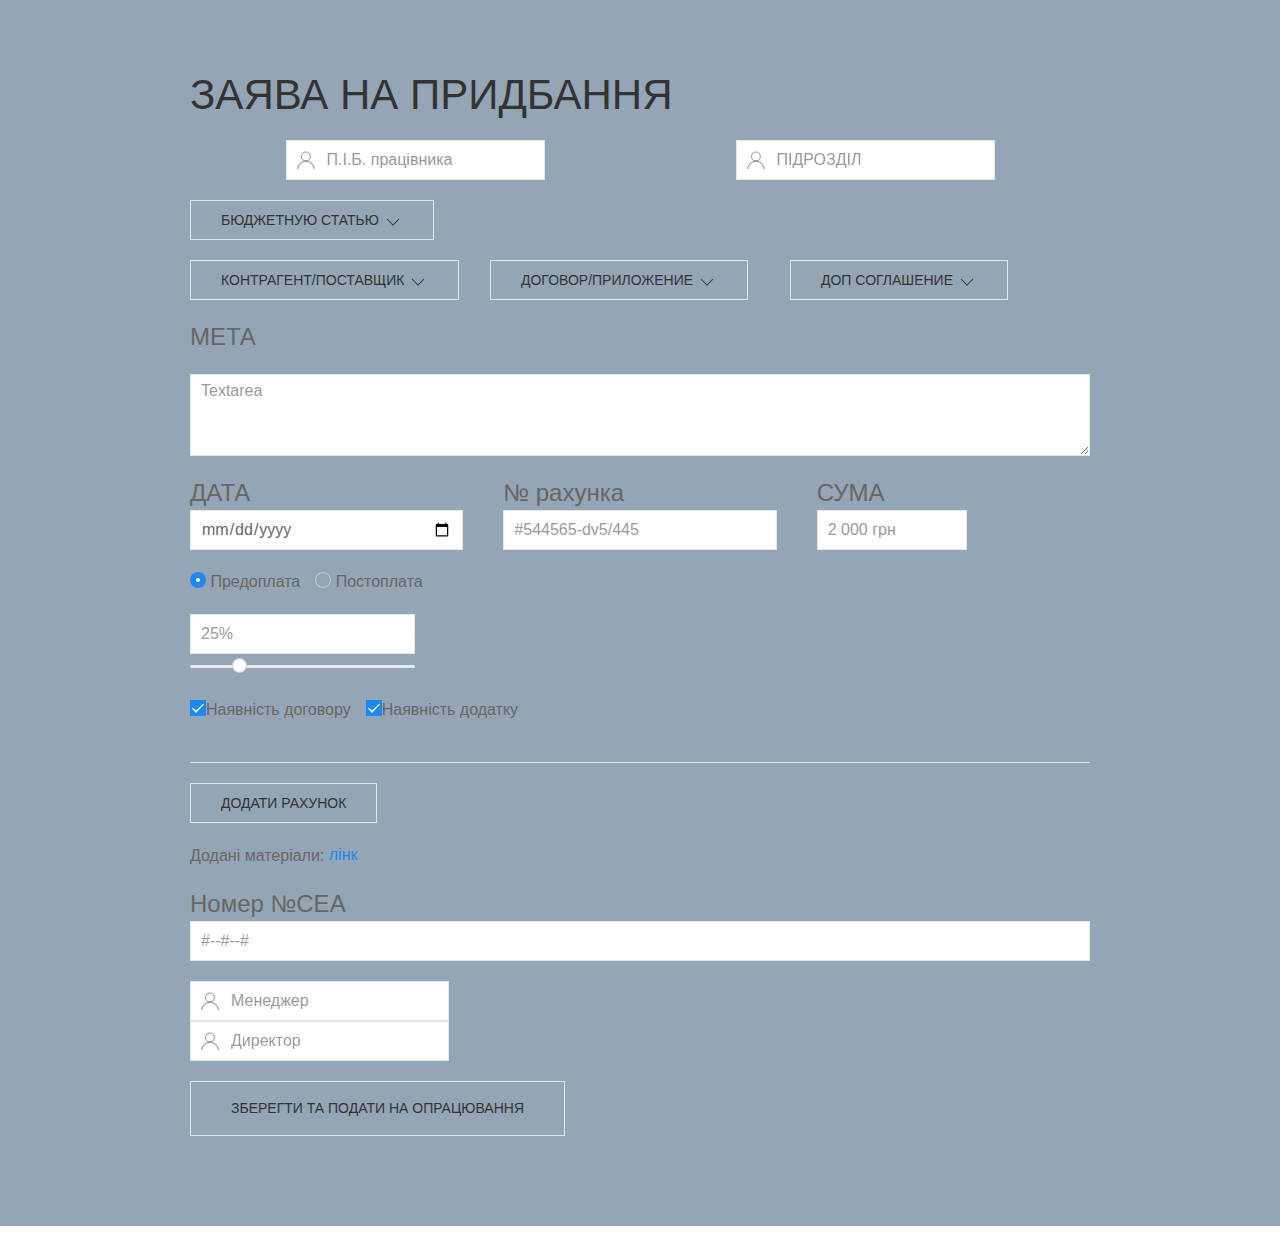
<file: index2.html>
<!DOCTYPE html>
<html>

<head>
    <title>ЗАЯВА НА ПРИДБАННЯ</title>
    <meta charset="utf-8">
    <meta name="viewport" content="width=device-width, initial-scale=1">
    <link rel="stylesheet" href="css/uikit.min.css" />
    <link rel="stylesheet" href="css/page2.css" />
    <script src="js/uikit.min.js"></script>
    <script src="js/uikit-icons.min.js"></script>
</head>

<body>
    <div class="uk-margin">
        <div class="uk-section my-uk-section-primary">
            <div class="uk-container uk-container-small">
                <h1>ЗАЯВА НА ПРИДБАННЯ</h1>
                <form>
                    <div class="uk-grid-collapse uk-child-width-expand@s uk-text-center" uk-grid>
                        <div>
                            <div class="uk-inline">
                                <span class="uk-form-icon" uk-icon="icon: user"></span>
                                <input class="uk-input" type="text" placeholder="П.І.Б. працівника">
                            </div>
                        </div>
                        <div>
                            <div class="uk-inline">
                                <span class="uk-form-icon" uk-icon="icon: user"></span>
                                <input class="uk-input" type="text" placeholder="ПІДРОЗДІЛ">
                            </div>
                        </div>
                    </div>


                    <div class="uk-margin">
                        <div uk-form-custom="target: > * > span:first-child">
                            <select>
                                <option value="">бюджетную статью</option>
                                <option value="1">Option 01</option>
                                <option value="2">Option 02</option>
                                <option value="3">Option 03</option>
                                <option value="4">Option 04</option>
                            </select>
                            <button class="uk-button uk-button-default" type="button" tabindex="-1">
                                <span></span>
                                <span uk-icon="icon: chevron-down"></span>
                            </button>
                        </div>
                    </div>

                    <div class="uk-grid-collapse uk-child-width-expand@s uk-text-left" uk-grid>
                        <div class="uk-margin">
                            <div uk-form-custom="target: > * > span:first-child">
                                <select>
                                    <option value="">контрагент/поставщик</option>
                                    <option value="1">Option 01</option>
                                    <option value="2">Option 02</option>
                                    <option value="3">Option 03</option>
                                    <option value="4">Option 04</option>
                                </select>
                                <button class="uk-button uk-button-default" type="button" tabindex="-1">
                                    <span></span>
                                    <span uk-icon="icon: chevron-down"></span>
                                </button>
                            </div>
                        </div>

                        <div uk-form-custom="target: > * > span:first-child">
                            <select>
                                <option value=""> договор/приложение</option>
                                <option value="1">Option 01</option>
                                <option value="2">Option 02</option>
                                <option value="3">Option 03</option>
                                <option value="4">Option 04</option>
                            </select>
                            <button class="uk-button uk-button-default" type="button" tabindex="-1">
                                <span></span>
                                <span uk-icon="icon: chevron-down"></span>
                            </button>
                        </div>
                        <div uk-form-custom="target: > * > span:first-child">
                            <select>
                                <option value=""> доп соглашение</option>
                                <option value="1">Option 01</option>
                                <option value="2">Option 02</option>
                                <option value="3">Option 03</option>
                                <option value="4">Option 04</option>
                            </select>
                            <button class="uk-button uk-button-default" type="button" tabindex="-1">
                                <span></span>
                                <span uk-icon="icon: chevron-down"></span>
                            </button>
                        </div>
                    </div>

                </form>
                <form>
                    <fieldset class="uk-fieldset">
                        <legend class="uk-legend">МЕТА</legend>
                        <div class="uk-margin">


                            <head>
                                <title></title>
                            </head>

                            <body>

                            </body>


                            <textarea class="uk-textarea" rows="3" placeholder="Textarea"></textarea>
                        </div>
                        <div class="uk-margin uk-column-1-3@m">
                            <legend class="uk-legend">ДАТА</legend>
                            <input class="uk-input" type="date" placeholder="22.01.2018">
                            <legend class="uk-legend">№ рахунка</legend>
                            <input class="uk-input" type="text" placeholder="#544565-dv5/445">
                            <legend class="uk-legend">СУМА</legend>
                            <input class="uk-input uk-input-number" type="number" placeholder="2 000 грн">
                        </div>

                        <div class="uk-margin uk-grid-small uk-child-width-auto uk-grid">
                            <label>
                                <input class="uk-radio" type="radio" name="radio2" checked> Предоплата</label>
                            <label>
                                <input class="uk-radio" type="radio" name="radio2"> Постоплата</label>
                        </div>
                        <div class="uk-width-1-4@s">
                            <input class="uk-input" type="text" placeholder="25%">
                            <input class="uk-range" type="range" value="2" min="0" max="10" step="0.1">
                        </div>
                        <div class="uk-margin uk-grid-small uk-child-width-auto uk-grid">
                            <label>
                                <input class="uk-checkbox" type="checkbox" checked>Наявність договору</label>
                            <label>
                                <input class="uk-checkbox" type="checkbox" checked>Наявність додатку</label>
                            <!-- <label><input class="uk-checkbox" type="checkbox"> B</label> -->
                        </div>
                    </fieldset>
                </form>
                <hr>
                <form>
                    <div class="uk-margin">
                        <div uk-form-custom>
                            <input type="file">
                            <button class="uk-button uk-button-default" type="button" tabindex="-1">Додати рахунок</button>
                        </div>
                    </div>
                    <div class="uk-margin">
                        <span class="uk-text-middle">Додані матеріали:</span>
                        <div uk-form-custom>
                            <input type="file">
                            <span class="uk-link">лінк</span>
                        </div>
                    </div>
                    <!-- <div class="uk-margin" uk-margin>
                        <div uk-form-custom="target: true">
                            <input type="file">
                            <input class="uk-input uk-form-width-medium" type="text" placeholder="Select file" disabled>
                        </div>
                        <button class="uk-button uk-button-default">Submit</button>
                    </div> -->

                    <div class="uk-margin">
                        <legend class="uk-legend">Номер №CЕА</legend>
                        <input class="uk-input " type="text" placeholder="#--#--#">
                    </div>
                    <div class="uk-grid-collapse" >
                            <div>
                                <div class="uk-inline">
                                    <span class="uk-form-icon" uk-icon="icon: user"></span>
                                    <input class="uk-input" type="text" placeholder="Менеджер">
                                </div>
                            </div>
                            <div>
                                <div class="uk-inline">
                                    <span class="uk-form-icon" uk-icon="icon: user"></span>
                                    <input class="uk-input" type="text" placeholder="Директор">
                                </div>
                            </div>
                        </div>

                    <p uk-margin>
                        <button class="uk-button uk-button-default uk-button-large">Зберегти та подати на опрацювання</button>

                    </p>
                </form>
            </div>
        </div>
    </div>
</body>

</html>
</file>
<file: css/page2.css>
.my-uk-section-primary{
    background-color: #94a5b5;
}

.uk-input-number{
    width: 150px;
}
</file>
